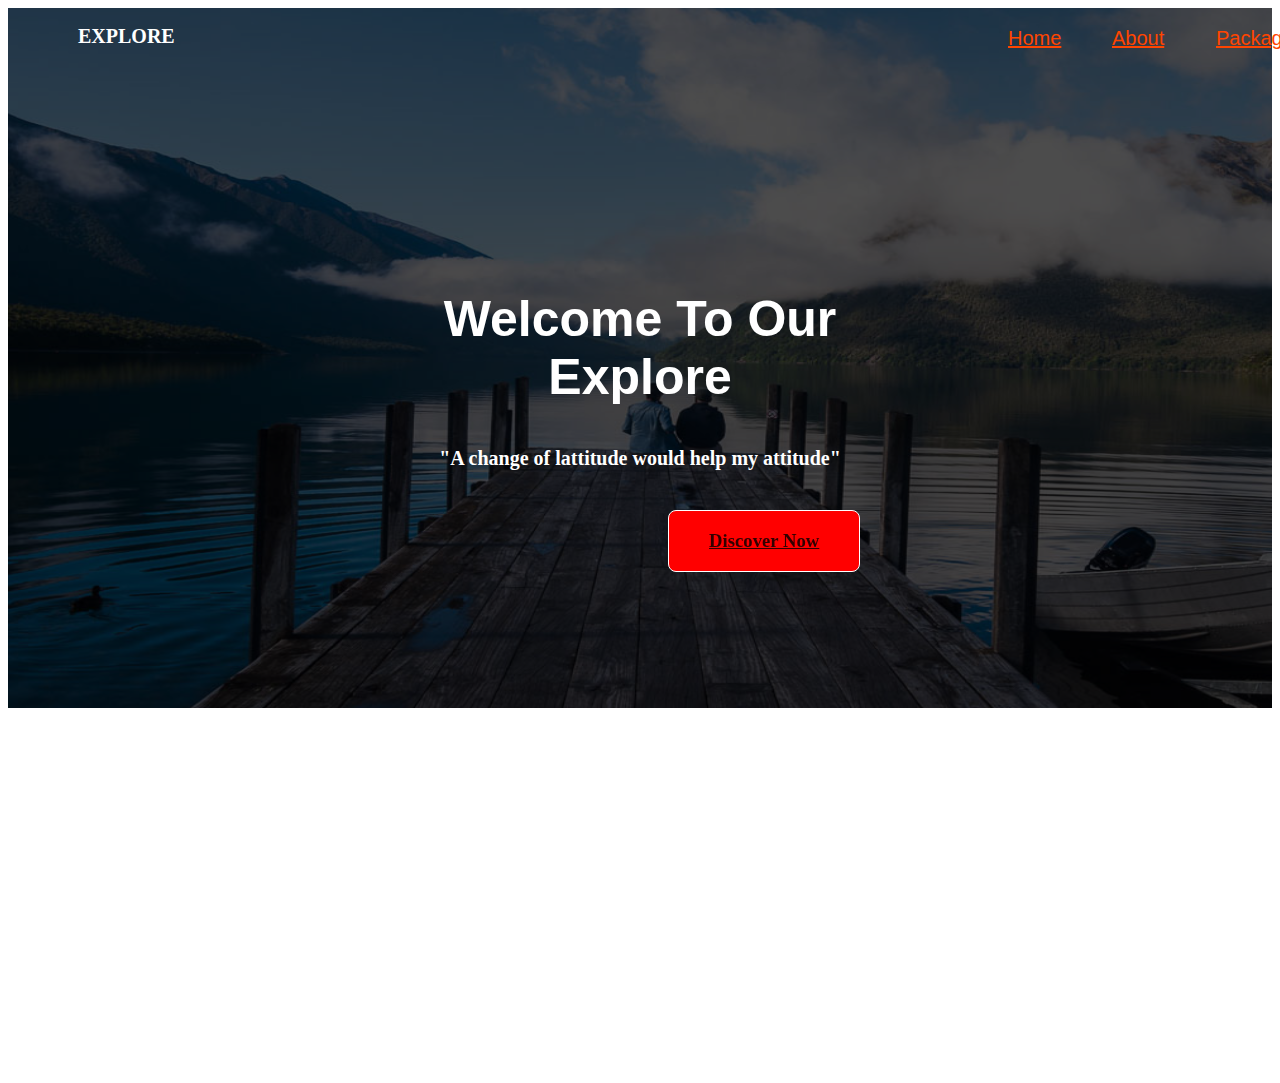
<file: index.html>
<!DOCTYPE html>
<html lang="en">
<head>
    <meta charset="UTF-8">
    <meta name="viewport" content="width=device-width, initial-scale=1.0">
    <title>EXPLORE</title>
    <link href="./styles.css" rel="stylesheet">
</head>
<body>
    <div class="maldives">
        <img src="./images/NZ.jpg" alt="maldives">
        <h1 class="mal">EXPLORE</h1>
        <h2 class ="big">Welcome To Our<br> Explore</h2>
        <P class ="quo">"A change of lattitude would help my attitude"</P>
        <div class ="anu">
            <h3 class="rai">
                <a href="./discover.html">Discover Now</a>
            </h3>
            
        </div>
        <div class="arai">
           <a href="./index.html">Home</a>
            <a href="./about.html">About</a>
            <a href="./discover.html">Package</a>
            <a href="./contact.html">Contact</a>
        </div>
    </div>
</html>
</file>
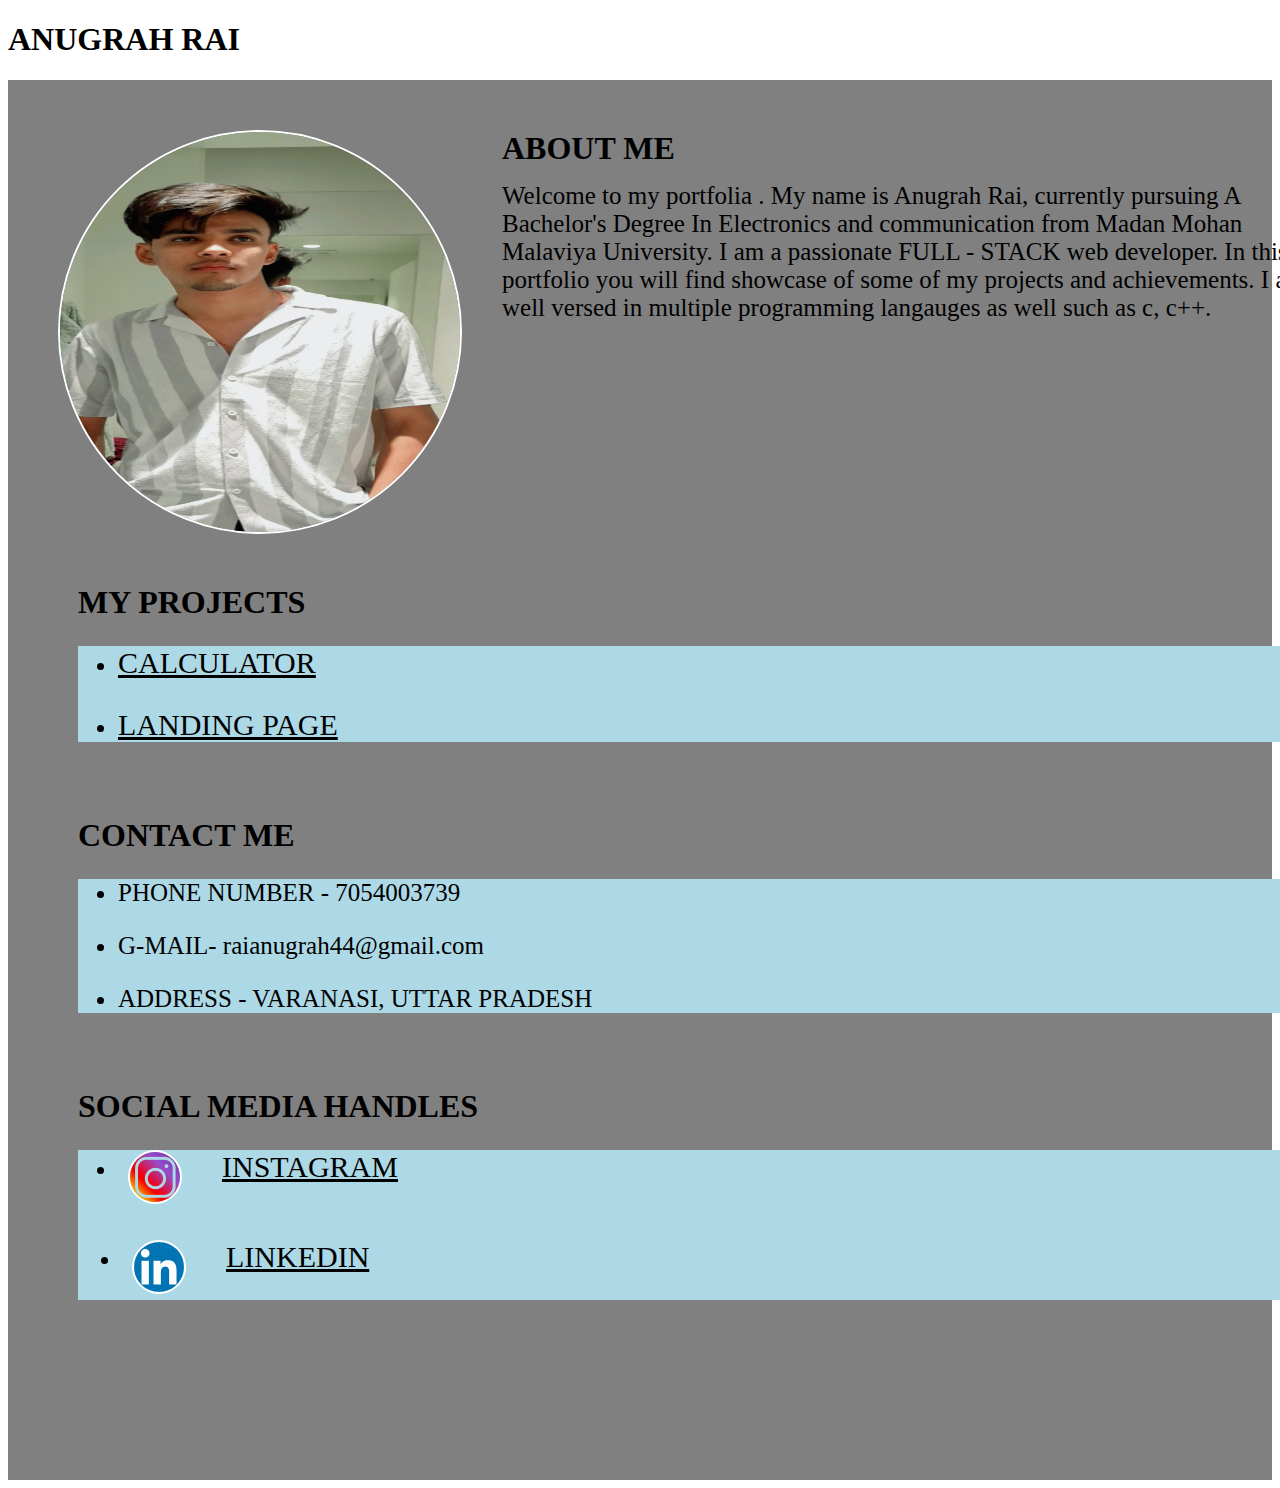
<file: PORTFOLIO/index.html>
<!DOCTYPE html>
<html lang="en">
<head>
    <meta charset="UTF-8">
    <meta name="viewport" content="width=device-width, initial-scale=1.0">
    <title>Document</title>
    <link href="./style.css" rel="stylesheet">
</head>
<body>
    <H1 class="anu">ANUGRAH RAI</H1>
    <div class="arai">
         <div class="rai">
                <img src="./images/anugrah.jpg">
         </div>
         <div class ="aiar">
            <h1 class="ADI">ABOUT ME</h1>
             <p class="anug">
            Welcome to my portfolia . My name is Anugrah Rai, currently pursuing A Bachelor's Degree In Electronics and communication from Madan Mohan Malaviya University. I am a passionate FULL - STACK web developer.
            In this portfolio you will find showcase of some of my projects and achievements. I am well versed in multiple programming langauges as well such as c, c++.
             </p>
          </div>
    <div class="ara">
        <h1 class="an">
            MY PROJECTS
        </h1>   
        <ul class="ab">
            <li><a href="./calculator">CALCULATOR</a></li>
           <br>
            <li><a href="./landing page"> LANDING PAGE</a></li>
        </ul>
    </div>

    <div class="anugrah">
         <h1 class ="rai">
            CONTACT ME
         </h1>
         <ul class="ab">
            
         <li>
           <p> PHONE NUMBER - 7054003739</p>
         </li>
        
         <li>
            <p>G-MAIL- raianugrah44@gmail.com</p>
         </li>
         <li>
            <P>ADDRESS - VARANASI, UTTAR PRADESH</P>
         </li>
        </ul>
    </div>
    <div class="a">
        <h1>
            SOCIAL MEDIA HANDLES
        </h1>
        <ul class="bc">
        <li><a href="https://www.instagram.com/anugrahiar/"><img class="la" src="./insta.png">INSTAGRAM</a></li>
        <br>
        <br>
        <li class="ne"><a href="https://www.linkedin.com/in/anugrah-rai-b1b471228/"><img class="la" src="./linkedin.png">LINKEDIN</a></li>
    </ul>
    </div>
    </div>
</body>
</html>
</file>
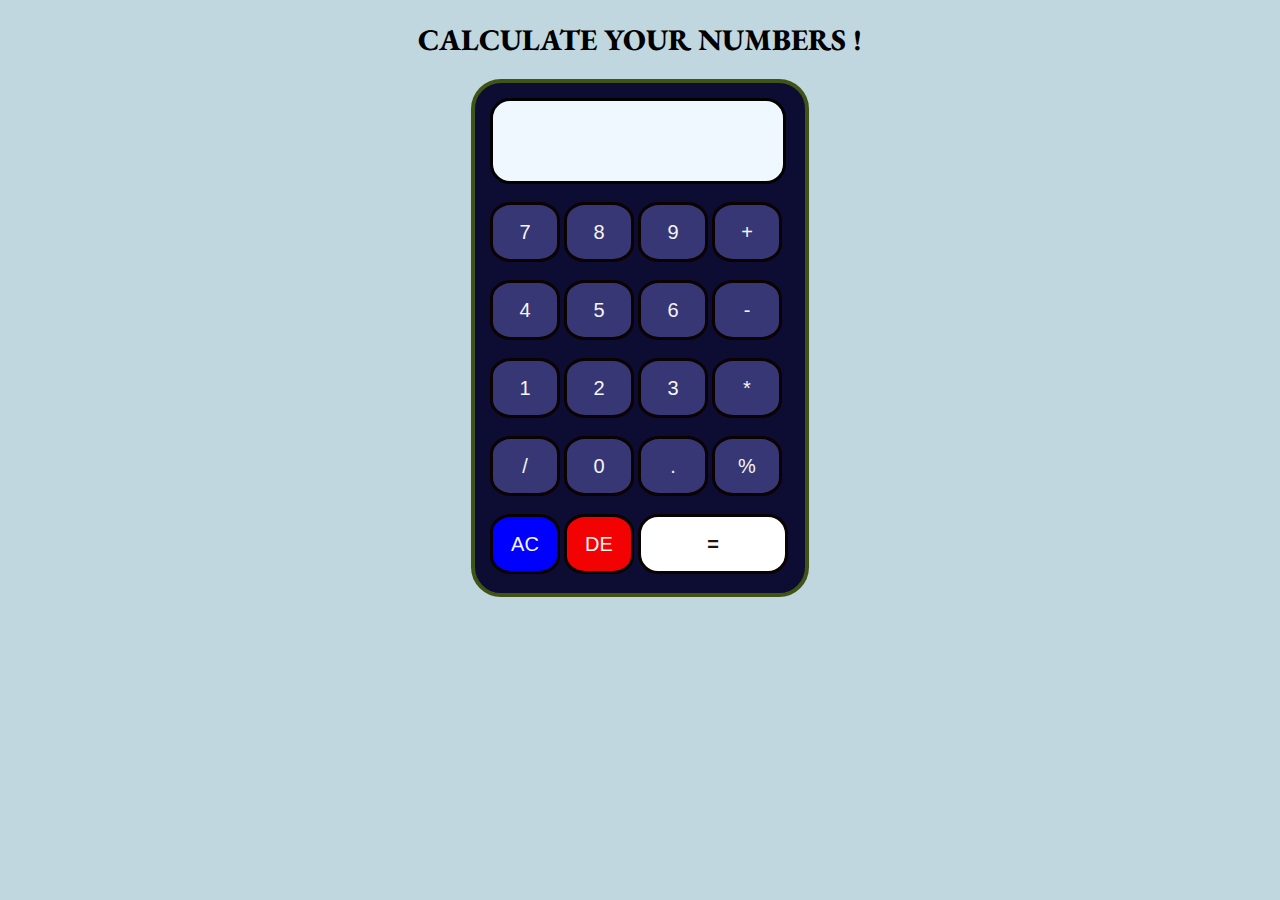
<file: PORTFOLIO/calculator/index.html>
<!DOCTYPE html>
<html lang="en">
    <head>
        <meta charset="UTF-8">
        <title>Simple Calculator</title>
        <link rel="stylesheet" href="./style.css">
        <link rel="preconnect" href="https://fonts.googleapis.com">
<link rel="preconnect" href="https://fonts.gstatic.com" crossorigin>
<link href="https://fonts.googleapis.com/css2?family=EB+Garamond&display=swap" rel="stylesheet">
    </head>    
        <body>
            
            <h1>CALCULATE YOUR NUMBERS !</h1>
            <div class="codesoft">
                <form action="">
                
                    <input id="calc" type="text" name="ans">
                
                    <br><br>
                    
                    <input type="button" value="7" onclick="ans.value += '7'">
                    <input type="button" value="8" onclick="ans.value += '8'">
                    <input type="button" value="9" onclick="ans.value += '9'">
                    <input type="button" value="+" onclick="ans.value += '+'">
                
                    <br><br>
                    
                    <input type="button" value="4" onclick="ans.value += '4'">
                    <input type="button" value="5" onclick="ans.value += '5'">
                    <input type="button" value="6" onclick="ans.value += '6'">
                    <input type="button" value="-" onclick="ans.value += '-'">
                
                    <br><br> 
                    
                    <input type="button" value="1" onclick="ans.value += '1'">
                    <input type="button" value="2" onclick="ans.value += '2'">
                    <input type="button" value="3" onclick="ans.value += '3'">
                    <input type="button" value="*" onclick="ans.value += '*'">
                
                    <br><br>
                    
                    <input type="button" value="/" onclick="ans.value += '/'">
                    <input type="button" value="0" onclick="ans.value += '0'">
                    <input type="button" value="." onclick="ans.value += '.'">
                    <input type="button" value="%" onclick="ans.value += '%'">
                    
                    <br><br>
                    <input  id="blue" type="button" value="AC" onclick="ans.value=' ' ">
                    <input id="red" type="button" value="DE" onclick="ans.value=ans.value.toString().slice(0,1)">
                    <input id="equal" type="button" value="=" onclick="ans.value = eval(ans.value)">
                    
                </form>
            </div>
            
        </body>
    
</html>
</file>
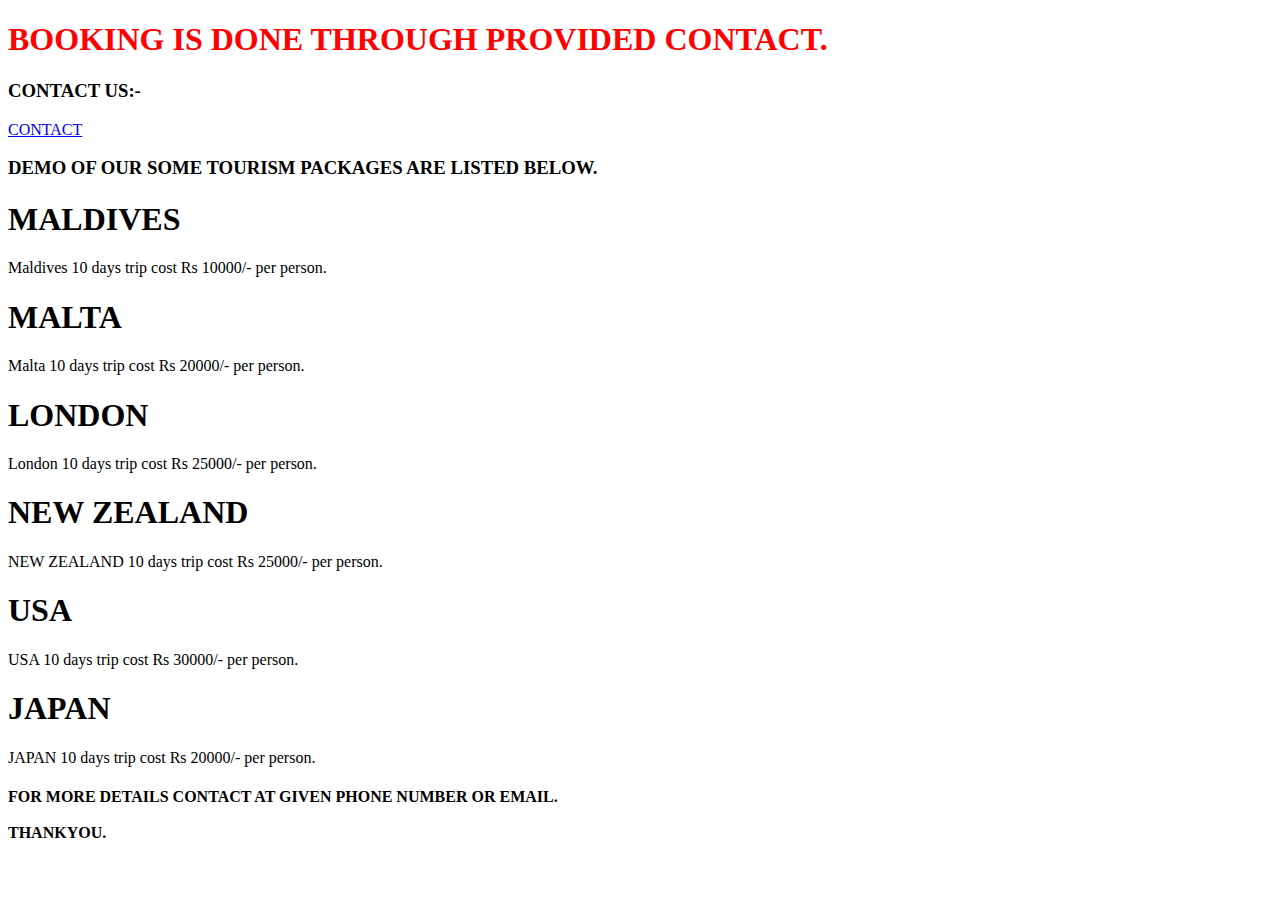
<file: discover.html>
<!DOCTYPE html>
<html lang="en">
<head>
    <meta charset="UTF-8">
    <meta name="viewport" content="width=device-width, initial-scale=1.0">
    <title>discover</title>
    <link href="styles.css" rel="stylesheet">
</head>
<body>
    <h1 class="abc">BOOKING IS DONE THROUGH PROVIDED CONTACT.</h1>
<H3>CONTACT US:-</H3>
<a href="./contact.html">CONTACT</a>
<H3>DEMO OF OUR SOME TOURISM PACKAGES ARE LISTED BELOW.</H3>
<h1>
    MALDIVES
</h1>
<p>
    Maldives 10 days trip cost Rs 10000/- per person.
</p>
<h1>MALTA</h1>
<p>
    Malta 10 days trip cost Rs 20000/- per person.
</p>
<h1>LONDON</h1>
<p>
    London 10 days trip cost Rs 25000/- per person.
</p>
<H1>NEW ZEALAND</H1>
<p>
    NEW ZEALAND 10 days trip cost Rs 25000/- per person.
</p>
<H1>USA</H1>
<p>
    USA 10 days trip cost Rs 30000/- per person.
</p>
<h1>JAPAN</h1>
<p>JAPAN 10 days trip cost Rs 20000/- per person.</p>

<h4>FOR MORE DETAILS CONTACT AT GIVEN PHONE NUMBER OR EMAIL.
    <BR><BR> THANKYOU.
</h4>
</body>
</html>
</file>
<file: styles.css>
img{
    height: 700px;
    width: 100%;
    filter: brightness(30%);
    margin: 0;
}
.mal{
    position: relative;
    bottom: 700px;
    left: 70px;
    font-size: 20px;
    color: white;
    font-weight: bold;
}
.big{
     text-align: center;
     position: relative;
     bottom: 500px;
     font-size: 50px;
     font-weight: bold;
     font-family: 'Raleway', sans-serif;
     color: white;
}
.quo{
    text-align: center;
    position: relative;
    bottom: 500px;
   font-weight: bold;
   font-size: 20px;
   color: white;
}
.anu{
    background-color: red;
    width: fit-content;
    position: relative;
    left: 660px;
    bottom: 480px;
    padding: 0px 40px;
    border: 1px solid white;
    border-radius: 8px;
    object-fit: cover;
}
.rai>a{
    color: black;
    opacity: 0.8;
    text-align: center;
}
.arai>a{
    display:inline-block;
    font-size: 20px;
    width: 100px;
    color: orangered;
    font-family: 'Oswald', sans-serif;
}
.arai{
    position: relative;
    left: 1000px;
    bottom: 1025px;
}
.abc{
    color: red;
}
</file>
<file: PORTFOLIO/style.css>
.arai{
    background-color: grey;
    height: 1400px;
    margin-top: auto;
    
}
img{
    height: 400px;
    width: 400px;
    float: left;
    border-radius: 50%;
    margin-left: 50px;
    margin-top: 50px;
    border: 2px solid white;
}
.anug{
    position: relative;
    top:40px;
    left: 40px;
    font-family: 'Edu SA Beginner', cursive;
    font-size: 25px;
}
.ADI{
    position: relative;
    top: 50px;
    left: 40px;
}
.ara{
    clear: left;
    position: relative;
    top: 50px;
    left: 70px;
}
ul{
    font-size: 25px;
    background-color: lightblue;
    
}

a{
    color: red;
    font-size: 30px;
}
.anugrah{
    position: relative;
    top: 100px;
    left: 70px;
}
.a{
    
    position: relative;
    top: 150px;
    left: 70px;
}

.la{
        height: 50px;
        width: 50px;
        position: relative;
        bottom: 50px;
        right: 40px;
}
.bc{
    height: 150px;
}
.ne{
    position: relative;
    right: 100px;
}
a{
    color: black;
}
</file>
<file: PORTFOLIO/calculator/style.css>
body{
    background-color: rgb(192, 215, 224);
}
h1{
     font-size: 30px;
     color: black;
     font-weight: 900;
     font-family: 'EB Garamond', serif;
     text-align: center;
}
.codesoft{
    width: 300px;
    height: 480px;
    margin: auto;
    border: 4px solid rgb(63, 84, 21);
    border-radius: 30px;
    padding: 15px;
    background-color: rgb(13, 13, 51);
}
input{
    width: 70px;
    height: 60px;
    background-color: rgb(55, 55, 117);
    border: 3px solid rgb(11, 2, 2);
    font-size: 20px;
    color: whitesmoke;
    font-weight: 400;
    border-radius: 30%;
    padding: 9px;
    margin: auto;
}
#calc {
    width: 250px;
    height: 40px;
    border: 3px solid black;
    background-color: aliceblue;
    color: black;
    margin: auto;
    padding: 20px;
    border-radius: 20px;
}
#blue{
    background-color:blue;
}
#red{
    background-color:rgb(242, 2, 2);
    
}
#equal{
    width: 150px;
    border-radius: 20px;
    background-color: white;
    color: rgb(37, 16, 16);
    font-weight: 700;
}
</file>
